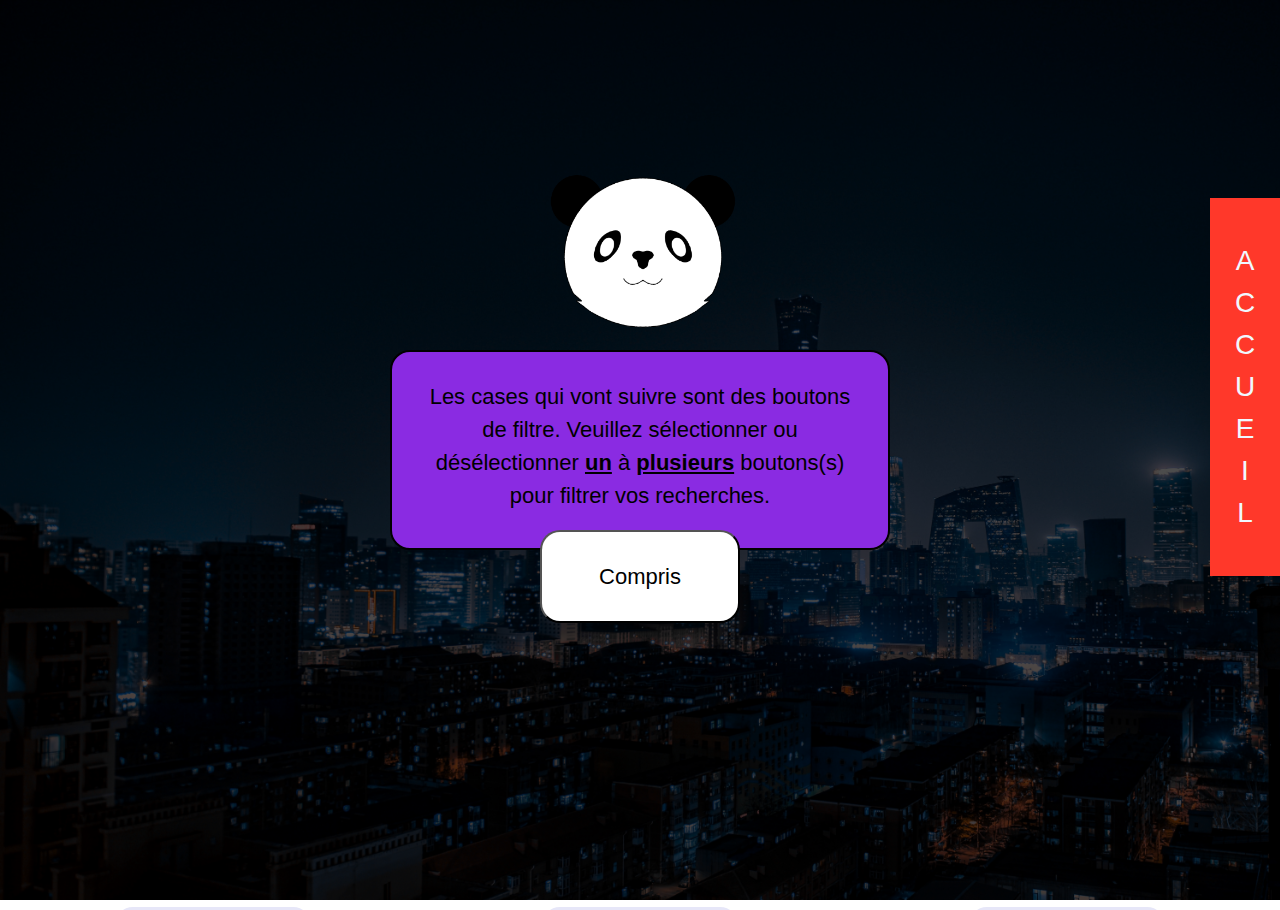
<file: ppro.html>
<!DOCTYPE html>
<html lang="en">
<head>
    <meta charset="UTF-8">
    <meta http-equiv="X-UA-Compatible" content="IE=edge">
    <meta name="viewport" content="width=device-width, initial-scale=1.0">
    <title>Projet Professionnel</title>
    <link rel="stylesheet" href="styles/prof.css">

    <!-- partie carroussel -->
    <link rel="stylesheet" href="https://cdn.jsdelivr.net/npm/bootstrap@4.6.2/dist/css/bootstrap.min.css">
    <script src="https://cdn.jsdelivr.net/npm/jquery@3.6.4/dist/jquery.slim.min.js"></script>
    <script src="https://cdn.jsdelivr.net/npm/popper.js@1.16.1/dist/umd/popper.min.js"></script>
    <script src="https://cdn.jsdelivr.net/npm/bootstrap@4.6.2/dist/js/bootstrap.bundle.min.js"></script>
    <!-- /* Make the image fully responsive */ -->


</head>
<body>

<!-- WTF////////////////////////////////////////////////////////////////////////////////////////////// -->
<div class="bl" id="bl">  
    <div class="fenetre">
        <div class="panda">
            <img src="img/ponda.png" alt="ponda" width="55%"> 
        </div>
        <div class="center2">
            <div>
                Les cases qui vont suivre sont des boutons de filtre.
                Veuillez sélectionner ou désélectionner <b><u>un</u></b> à <b><u>plusieurs</u></b> boutons(s) pour filtrer vos recherches.
            </div>

            <button onclick="hide()">Compris</button>
        </div>
    </div>
</div>  
    
   <header>
    <div class="menu">
        <input type="checkbox" id="graph" name="c1" class ="hidden">
        <label for="graph">Graphisme</label>

        <input type="checkbox" id="3d" name="c2" class ="hidden">
        <label for="3d">3D</label>

        <input type="checkbox" id="code" name="c3" class ="hidden">
        <label for="code">Codage</label>
    </div>
   </header>


<div class="retour">
    <a href="index.html">
        <div>A</div> 
        <div>C</div>
        <div>C</div>
        <div>U</div>
        <div>E</div>
        <div>I</div>
        <div>L</div>
    </a>
</div>


<div class="lol">
    <main>
        <div class="center">

<!-- Damn bro part 1/////////////////////////////////////////////////////////////////////////////////////////////////-->
    <div class="c1">
        <p>
            <h1>Travail sur Cawaltag</h1>
        </p>

        <p>
            Sur <i>Illustrator</i> j'ai pu travail sur la conception d'un Logo pour l'association Cawatalg. <br>
            Dans ce projet, j'ai dû faire preuve de reflexion pour comprendre le besoin client à fin de créer un logo qui les correspond. 
            J'ai pu faire un dossier de conception présentant mon travail avec des explications précises sur le sujet. Dans mon dossier il n'y
            avait pas mes logo mais aussi des maquettes de comment ressortirait le logo dans la vrai vie.
        </p>

        <div class="double2">
            <img src="img/prof/cawaltag.PNG" alt="" width="40%">
            <img src="img/prof/cawaltag 2.PNG" alt=""  width="40%">
        </div>
    </div>


        
 <!-- Damn bro part 2////////////////////////////////////////////////////////////////////////////////////////////////-->
    <div class="c2">
        <p>
            <h1>Conception d'une voiture en 3D</h1>
        </p>
        
        <p>
            Dans le but de faire une vidéo promotionnelle dans le cadre d'une SAE nous avons dû modéliser une voiture 3D appellée <b>TwoGo</b>. 
            J'ai produit un sketchs de mon projet avec ses mensurations, m'inspirant de la « Citroën Ami ». Puis à la fin, j'ai placé mon véhicule dans un environnement qui
            pourrait le mettre en avant. 
        </p>
        
        <div class="double2">
            <img src="img/prof/Voiture 1.png" alt="" width="40%">
            <img src="img/prof/voiture 2.png" alt="" width="40%">
        </div>

        <p>
           <b>Note</b>: puisque mon véhicule a un côté mignon et familiale le background choisit est un peu cartonnisé. 
        </p>
    </div>


<!-- Damn bro part 2////////////////////////////////////////////////////////////////////////////////////////////////-->
    <div class="c3">
        <p>
            <h1>Création d'un site Web</h1>
        </p>

        <p>
            Pendant mon apprentissage en BUT MMI, j'ai de nombreux sites web en HTML pour mettre en pratique 
            mes connaissances,
            développer mes compétences en design et en développement web, et comprendre les concepts de 
            référencement et d'accessibilité. <br>
            Mon E-portfollio a été entièrement conçu par moi et voici une idée de comment il a étés codé.
            
        </p>

        <div id="demo" class="carousel slide" data-ride="carousel">

                <!-- Indicators -->
                <ul class="carousel-indicators">
                    <li data-target="#demo" data-slide-to="0" class="active"></li>
                    <li data-target="#demo" data-slide-to="1"></li>
                    <li data-target="#demo" data-slide-to="2"></li>
                </ul>
                  
                    <!-- The slideshow -->
                <div class="carousel-inner">
                    <div class="carousel-item active">
                        <img src="img/prof/site1.png" alt="site1">
                    </div>
                    <div class="carousel-item">
                        <img src="img/prof/site2.png" alt="site2">
                    </div>
                    <div class="carousel-item">
                        <img src="img/prof/site3.png" alt="site3">
                    </div>
                    </div>
                  
                    <!-- Left and right controls -->
                <a class="carousel-control-prev" href="#demo" data-slide="prev">
                    <span class="carousel-control-prev-icon"></span>
                </a>
                <a class="carousel-control-next" href="#demo" data-slide="next">
                    <span class="carousel-control-next-icon"></span>
                </a>
    </div>

</div>




<!-- Choix Filtrage --> 
<!-- Création d'un boutton "filtre" à partir du "Input" -->
<script>
    document.querySelectorAll("input").forEach(e=>{
      e.addEventListener("change", filtre) 
    })
  
  // Note: "Id" est relié avec "label" mais le "name" est relié avec "classe"
    function filtre(){
      document.querySelector("main").classList.toggle(this.name)
    }


// Faire disparaître une fenêtre : 
    function hide(){
        document.getElementById("bl")
                .outerHTML = "";
}

  </script>
  
</body>
</html>
</file>
<file: styles/prof.css>
/* Base//////////////////////////////////////////////:////////////////////////// */
body{
    background-image: url(../img/base\ 4\ image.jpg);
    background-attachment: fixed;
    background-repeat: no-repeat;
    background-size: cover;
    font-family: -apple-system,BlinkMacSystemFont,"Segoe UI",Roboto,"Helvetica Neue",Arial,"Noto Sans","Liberation Sans",sans-serif,"Apple Color Emoji","Segoe UI Emoji","Segoe UI Symbol","Noto Color Emoji";;
}

/* Pop UP////////////////////////////////////////////////////////////////////// */

.bl{
    display: flex;
    justify-content: center;
    align-items: center;
    height: 100vh;
    background-color: rgba(0, 0, 0, 0.7);
}

.fenetre{
    position: absolute;
    display: flex;
    justify-content: center;
    z-index: 100;
}

.panda{
    position: absolute;
    top: -90%;
    left: 32%;
}

.center2{
    color: black;
    display: block;
    text-align: center;
    background-color: blueviolet;
    font-size: 22px;
    width: 500px;
    height: 200px;
    border: 2px solid black;
    border-radius: 20px;

}

.center2>button{
    position: relative;
    top: -5%;
    text-align: center;
    background-color: rgb(255, 255, 255);
    text-decoration: none;
    border-radius: 20px;
    width: 200px;
    transition: 0.3s;

}

button:hover{
    transform: scale(1.1);
}

.center2>*{
    padding: 28px;
}

/* retour bouton///////////////////////////////////////////////////////////////////// */
.retour{
    position: fixed;
    text-align: center;
    top: 22%;
    right: 0%;
    background-color: rgb(255, 56, 42);
    width: 70px;
    font-size: 28px;
    transition: 0.4s;
}


.retour>a{
    color: aliceblue;
    text-decoration: none;
    padding: 10px;
}

.retour>a:hover{
    color: aliceblue;
    text-decoration: none;
}

.retour:hover{
    transform: scale(1.1);
    background: linear-gradient(rgb(216, 41, 10), rgb(255, 190, 69));
    text-decoration: none;

}


/* Menu/////////////////////////////////////////////////// */

.menu{
    position: fixed;
    display:flex;
    justify-content: space-around;
    align-items: center;
    text-decoration: none;
    /* background-color: rgb(170, 32, 32); */
    font-size: 30px;
    height: 90px;
    width: 100%;
    z-index: 10;
    
}

.projet>a{
    text-decoration: none;
}

label{
    text-align: center;
    width: 200px;
    font-size: 30px;
    color: rgb(0, 0, 0);
    padding: 12px;
    background-color: rgb(230, 230, 248);
    border-radius: 20px;
    border: solid 2px rgb(255, 255, 255);
    transform: 0.2s;
}

label:hover{
    background: linear-gradient( rgb(230, 230, 248), rgb(191, 191, 226), rgb(97, 107, 201));
    cursor: pointer;
}

input:checked + label {
    background: linear-gradient(rgb(216, 41, 10), rgb(255, 190, 69));
}

.hidden{
    display:none;
    visibility: none;
}


/* Travailler sur les selection lol */
/* Cacher le contenu du main */

main>.center>div{display: none;}

		main.c1>.center>.c1,
        main.c2>.center>.c2,
		main.c3>.center>.c3{
            display: block;
            background-color: rgb(255, 123, 70);
            border-radius: 50px;
            color: rgb(0, 0, 0);
            width: 950px; 
            margin: 60px;
            border: 1px solid black;  
            font-size: 22px;
            padding: 36px;   
		}

.center>div>img{
    width: 100%;
}

.lol{
    display: flex;
    justify-content: center;
    margin-top: 10px;
}

.double2{
    display: flex;
    justify-content: space-around;
}
</file>
